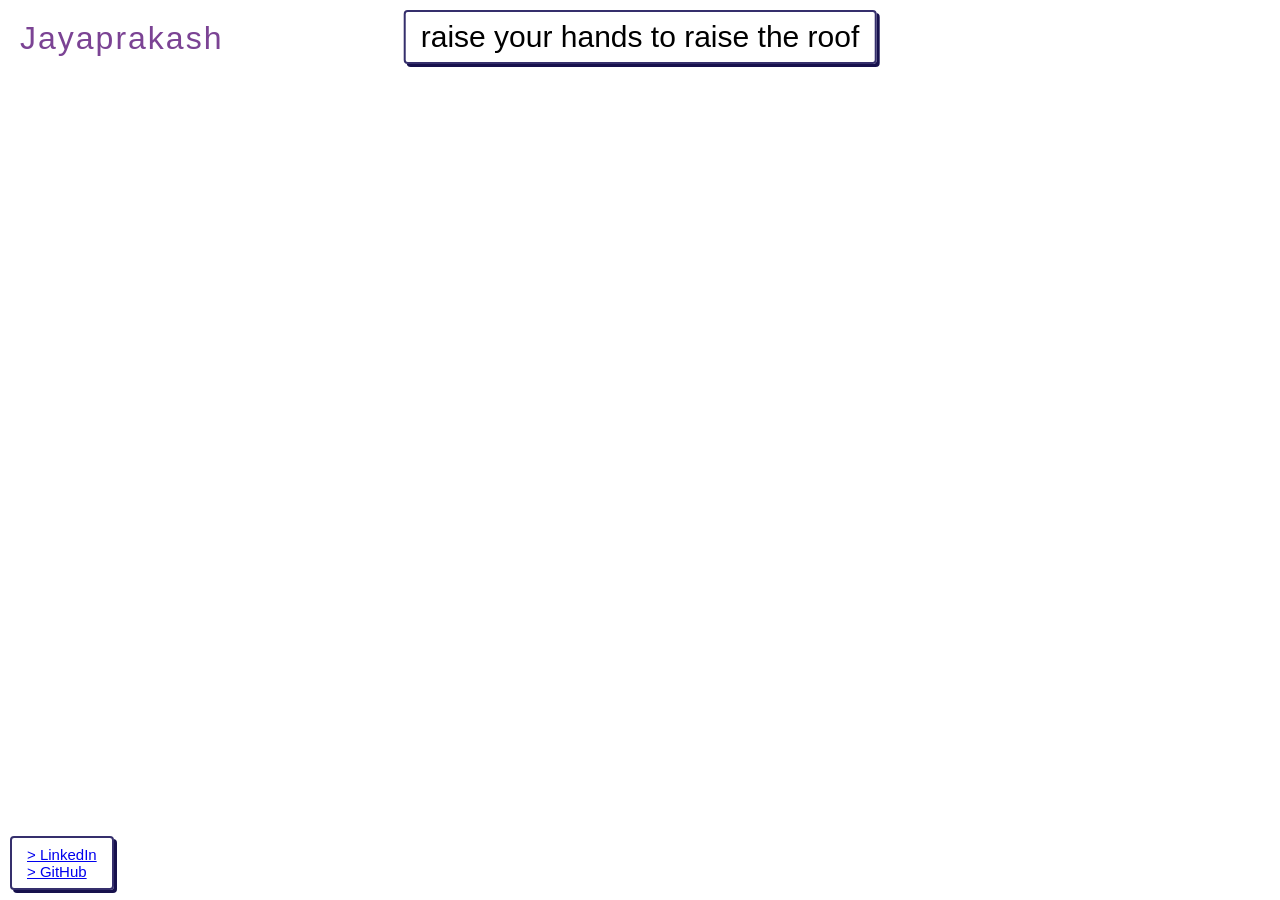
<file: docs/index.html>
<!DOCTYPE html>
<html lang="en">
<head>
  <meta charset="UTF-8">
  <meta name="viewport" content="width=device-width, initial-scale=1.0">
  <title>Arpeggiator</title>                       
  <link rel="stylesheet" href="./styles.css">

  <!-- Primary Meta Tags -->
  <meta name="title" content="Arpeggiator">
  <meta name="description" content="hand-controlled arp, drum machine, real-time visualizer">

  <!-- Open Graph / Facebook -->
  <meta property="og:type" content="website">
  <meta property="og:url" content="https://jayaprakashroya.github.io/musicbandusing_handgestures/">
  <meta property="og:title" content="Arpeggiator">
  <meta property="og:description" content="hand-controlled arp, drum machine, real-time visualizer">
  <meta property="og:image" content="./assets/demo.png">

  <!-- Twitter -->
  <meta property="twitter:card" content="summary_large_image">
  <meta property="twitter:url" content="https://jayaprakashroya.github.io/musicbandusing_handgestures/">
  <meta property="twitter:title" content="Arpeggiator">
  <meta property="twitter:description" content="hand-controlled arp, drum machine, real-time visualizer">
  <meta property="twitter:image" content="./assets/demo.png">

  <!-- Analytics -->
  <script defer src="https://cloud.umami.is/script.js" data-website-id="eb59c81c-27cb-4e1d-9e8c-bfbe70c48cd9"></script>

  <!-- Import Maps -->
  <script type="importmap">
    {
      "imports": {
        "three": "https://esm.sh/three@0.161.0?dev",
        "three/": "https://esm.sh/three@0.161.0&dev/"
      }
    }
  </script>
</head>
<body>

  <div id="logo-jayaprakash" style="position: absolute; top: 20px; left: 20px; z-index: 300; font-family: 'Arial Black', Arial, sans-serif; font-size: 2em; color: #7B4394; letter-spacing: 2px; text-shadow: 2px 2px 8px #fff;">
    Jayaprakash
  </div>

  <div id="renderDiv" style="width: 100%; height: 100%; margin: 0;">
    <span id="info-text">raise your hands to raise the roof</span>
    <div id="social-links" class="text-box">
      <a href="http://www.linkedin.com/in/maneri-jaya-prakash-1553a8262" target="_blank">> LinkedIn</a><br>
      <a href="https://github.com/jayaprakashroya" target="_blank">> GitHub</a>
    </div>
  </div>

  <!-- Preloaded Audio Files -->
  <audio id="clap" src="./assets/clap.wav" preload="auto"></audio>
  <audio id="hihat" src="./assets/hihat.wav" preload="auto"></audio>
  <audio id="kick" src="./assets/kick.wav" preload="auto"></audio>
  <audio id="snare" src="./assets/snare.wav" preload="auto"></audio>

  <!-- Scripts -->
  <script type="module" src="./main.js"></script>
  <script src="./game.js"></script>
  <script src="./DrumManager.js"></script>
  <script src="./MusicManager.js"></script>
  <script src="./WaveformVisualizer.js"></script>
</body>
</html>
</file>
<file: docs/styles.css>
.text-box {
	padding: 8px 15px;
	background-color: rgba(255, 255, 255, 0.6);
	color: black;
	border-radius: 4px;
	font-family: "Helvetica Neue", Helvetica, sans-serif;
	border: 2px solid rgb(53, 47, 108);
	box-shadow: 3px 3px 0px rgb(23, 17, 77);
	font-size: clamp(13px, 2vw, 15px);
	text-align: center;
	z-index: 200;
	opacity: 1;
	transition: opacity 0.3s ease-in-out, bottom 0.3s ease-in-out, box-shadow 0.2s ease;
}

#info-text {
	position: absolute;
	top: 10px;
	left: 50%;
	transform: translateX(-50%);
	padding: 8px 15px;
	background-color: rgba(255, 255, 255, 0.6);
	color: black;
	border-radius: 4px;
	font-family: "Helvetica Neue", Helvetica, sans-serif;
	border: 2px solid rgb(53, 47, 108);
	box-shadow: 3px 3px 0px rgb(23, 17, 77);
	font-size: clamp(20px, 4vw, 30px);
	text-align: center;
	z-index: 200;
}

#instruction-text {
	position: absolute;
	bottom: 10px;
	left: 50%;
	transform: translateX(-50%);
	pointer-events: none;
}

#social-links {
	position: absolute;
	bottom: 10px;
	left: 10px;
	text-align: left;
}

#coffee-link {
	position: absolute;
	bottom: 10px;
	right: 10px;
}

#video-link {
	position: absolute;
	top: 10px;
	left: 10px;
}

#logo-container {
	position: absolute;
	top: 10px;
	right: 10px;
}

#logo {
	font-size: 2em;
}
</file>
